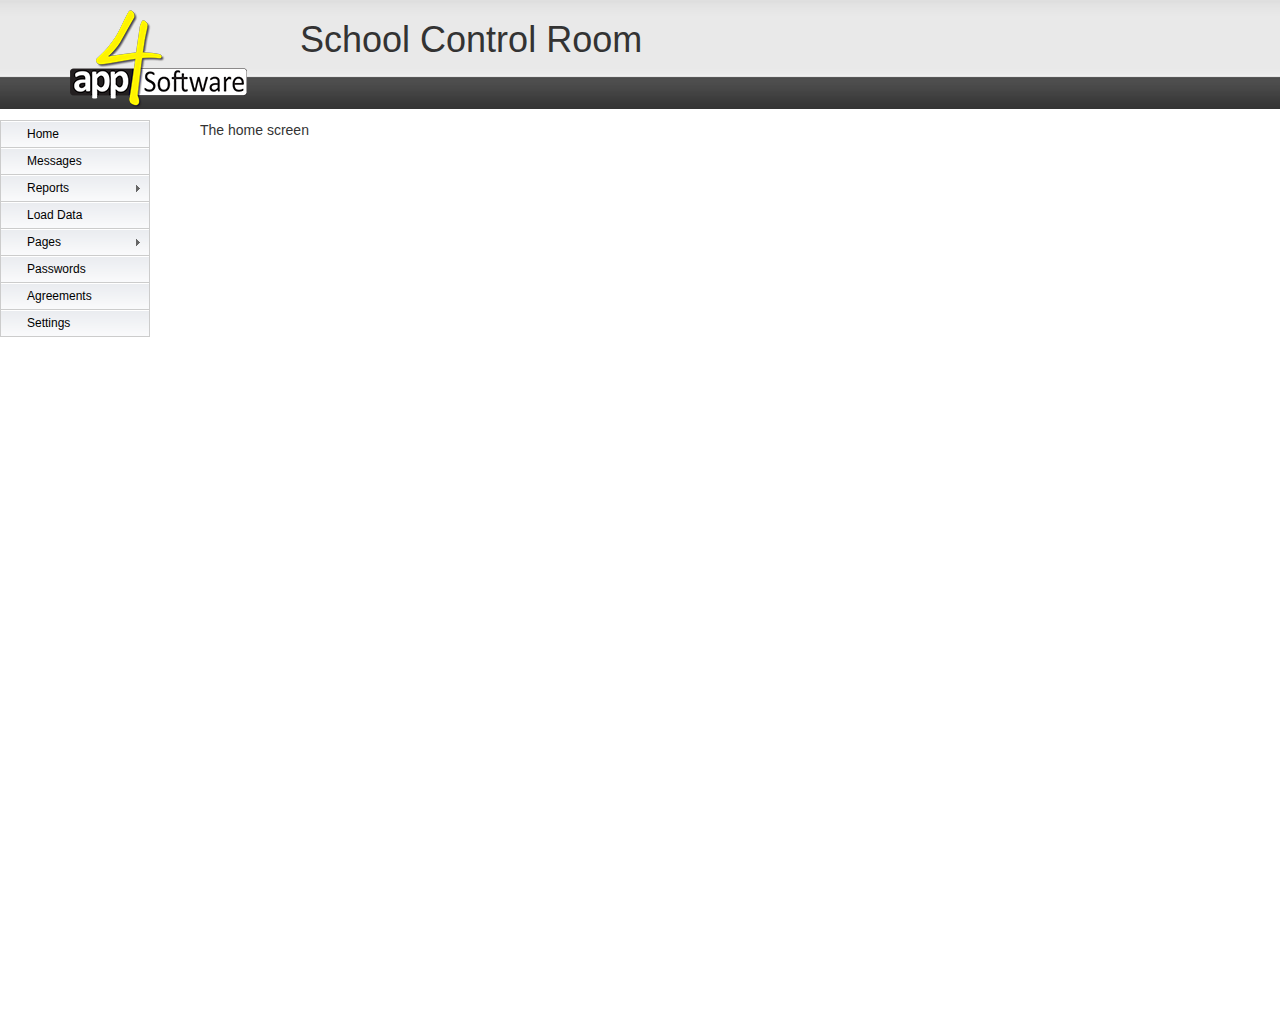
<file: index.html>
<!DOCTYPE html>
<html ng-app="ControlRoom">

<head>
    <link rel="stylesheet" href="http://maxcdn.bootstrapcdn.com/bootstrap/3.2.0/css/bootstrap.min.css">
    <link rel="stylesheet" href="css/menus.css" type="text/css" />
    <link rel="stylesheet" href="css/ControlRoom.css" type="text/css" />
    
    <style type="text/css" media="screen">
        /* Generic pane rules */
        body { margin: 0 }
        .row, .col { overflow: hidden; position: absolute; }
        .row { left: 0; right: 0; }
        .col { top: 0; bottom: 0; }
        .scroll-x { overflow-x: auto; }
        .scroll-y { overflow-y: auto; }

        .header.row { height: 75px; top: 0; }
        .body.row { top: 0px; bottom: 250px; }
        .footer.row { height: 250px; bottom: 0; }
    </style>
</head>

<body>

    <div style="background:url(images/HeaderBar.png) repeat-x; height: 120px">
        <div style="position:absolute; top: 10px; left: 70px;">
            <img src="images/App4SoftwareLogo.png" alt="App4Software Logo">
        </div>
        <div style="position:absolute; left:300px;">
            <h1>School Control Room</h1>
        </div>
    </div>

    <div style="position:absolute; top:120px">
        <ul id="menu-v">
            <li><a href="#/home">Home</a></li>
            <li><a href="#/Messages">Messages</a></li>
            <li><a href="#">Reports</a>
                <ul class="sub">
                    <li><a href="#">School Wide</a>
                        <ul class="sub">
                            <li><a href="#">Report 1</a></li>
                            <li><a href="#">Report 2</a></li>
                            <li><a href="#">Report 3</a></li>
                        </ul>
                    </li>
                    <li><a href="#">Student</a>
                        <ul class="sub">
                            <li><a href="#">Report 4</a></li>
                            <li><a href="#">Report 5</a></li>
                        </ul>
                    </li>
                    <li><a href="#">Teacher</a>
                        <ul class="sub">
                            <li><a href="#">Report 6</a></li>
                            <li><a href="#">Report 7</a></li>
                            <li><a href="#">Report 8</a></li>
                        </ul>
                    </li>
                </ul>
            </li>
            <li><a href="#">Load Data</a></li>
            <li><a href="#">Pages</a>
                <ul class="sub">
                    <li><a href="#">Info</a></li>
                    <li><a href="#">Help</a></li>
                </ul>
            </li>
            <li><a href="#">Passwords</a></li>
            <li><a href="#">Agreements</a></li>
            <li><a href="#">Settings</a></li>
        </ul>
    </div>

    <div style="position:absolute; top:120px; left:200px; height: 100%;">
        <section>
            <div class="position:relative" ng-view></div>
        </section>
    </div>
    
    <!-- <script src="https://ajax.googleapis.com/ajax/libs/angularjs/1.2.27/angular.min.js"></script> -->
    <script src="lib/angular.min.js"></script>
    <script src="lib/angular-route.min.js"></script>
    <script src="lib/angular-touch.min.js"></script>
    <script src="scripts/controllers.js"></script>
    <script src="scripts/services.js"></script>
    <script src="scripts/app.js"></script>
    <script src="scripts/menus.js"></script>
</body>

</html>
</file>
<file: css/menus.css>
#menu-v li, #menu-v a {zoom:1;} /* Hacks for IE6, IE7 */
#menu-v, #menu-v ul
{
    width: 150px; /* Main Menu Item widths */
    border: 1px solid #ccc;
    border-top:none;
    position: relative; font-size:0;
    list-style: none; margin: 0; padding: 0; display:block;
    z-index:9;
}
                
/* Top level menu links style
---------------------------------------*/

#menu-v li
{
    background: #FFF url(../images/bg.gif) repeat-x 0 2px;
    list-style: none; margin: 0; padding: 0;
}
#menu-v li a
{
    font: normal 12px Arial;
    border-top: 1px solid #ccc;
    display: block;
    /*overflow: auto; force hasLayout in IE7 */
    color: black;
    text-decoration: none;
    line-height:26px;
    padding-left:26px;            
}
#menu-v ul li a
{
    line-height:30px;
}
                
#menu-v li a.arrow:hover
{
    background-image:url(../images/arrowon.gif);
    background-repeat: no-repeat;
    background-position: 97% 50%;
}
        
/*Sub level menu items
---------------------------------------*/
#menu-v li ul
{
    position: absolute;
    width: 180px; /*Sub Menu Items width */
    visibility:hidden;
}
        
#menu-v a.arrow
{
    background-image:url(../images/arrow.gif);
    background-repeat: no-repeat;
    background-position: 97% 50%;
}
#menu-v li:hover, #menu-v li.onhover
{
    background-position:0 -62px;
}
#menu-v ul li
{
    background: rgba(255, 255, 255, 0.86);
    background-image:none;
}
#menu-v ul li:hover, #menu-v ul li.onhover
{
    background: #FFF;
    background-image:none;
}
        
/* Holly Hack for IE \
* html #menu-v  li
{
    float:left;
    height: 1%;
}
* html #menu-v  li a
{
    height: 1%;
}*/
/* End */
</file>
<file: css/ControlRoom.css>
.myTable tr:nth-child(even) { /*(even) or (2n 0)*/ 
    background: #A4D1FF;
}

.myTable tr:nth-child(odd) { /*(odd) or (2n 1)*/
    background: #EAF4FF;
}
</file>
